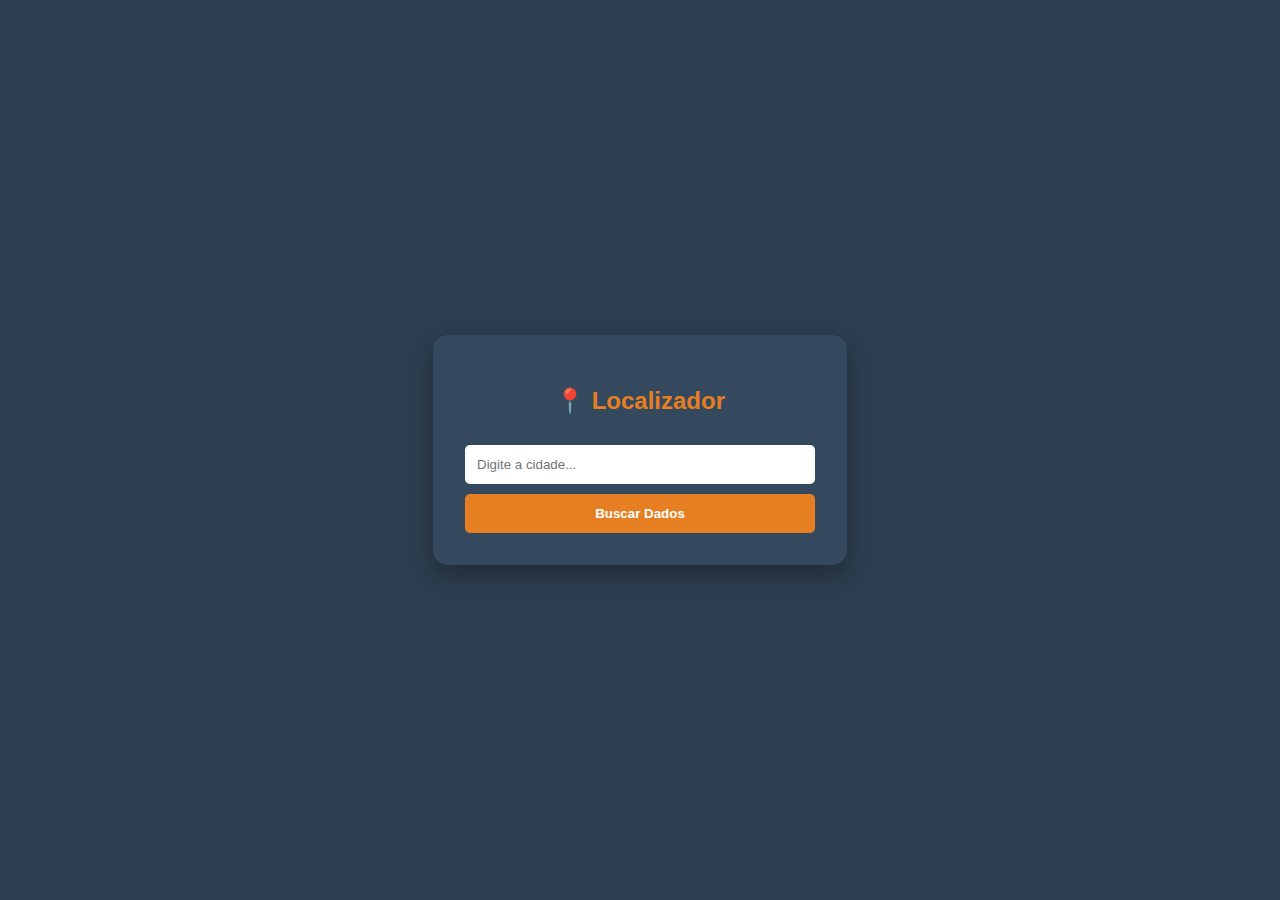
<file: BuscaCidade/index.html>
<!DOCTYPE html>
<html lang="pt-br">
<head>
    <meta charset="UTF-8">
    <meta name="viewport" content="width=device-width, initial-scale=1.0">
    <title>Full Stack IBGE</title>
    <style>
        body { font-family: 'Segoe UI', sans-serif; background: #2c3e50; color: #ecf0f1; display: flex; justify-content: center; align-items: center; height: 100vh; margin: 0; }
        .card { background: #34495e; padding: 2rem; border-radius: 15px; box-shadow: 0 10px 25px rgba(0,0,0,0.3); width: 350px; }
        h2 { text-align: center; color: #e67e22; }
        input { width: 100%; padding: 12px; margin: 10px 0; border: none; border-radius: 5px; box-sizing: border-box; }
        button { width: 100%; padding: 12px; background: #e67e22; color: white; border: none; border-radius: 5px; cursor: pointer; font-weight: bold; transition: 0.3s; }
        button:hover { background: #d35400; }
        
        /* Área onde os dados vão aparecer */
        #resultado { margin-top: 20px; display: none; background: #2c3e50; padding: 15px; border-radius: 8px; border: 1px solid #e67e22; }
        .item { margin: 5px 0; font-size: 0.9rem; }
        strong { color: #f39c12; }
    </style>
</head>
<body>

    <div class="card">
        <h2>📍 Localizador</h2>
        <form id="formBusca">
            <input type="text" id="campoCidade" placeholder="Digite a cidade..." required>
            <button type="submit">Buscar Dados</button>
        </form>

        <div id="resultado">
            </div>
    </div>

    <script>
        // O Cérebro do Front-end
        const formulario = document.getElementById('formBusca');
        const divResultado = document.getElementById('resultado');

        formulario.addEventListener('submit', function(event) {
            // 1. Impede que a página recarregue (comportamento padrão de formulários)
            event.preventDefault();
            
            const cidade = document.getElementById('campoCidade').value;
            divResultado.style.display = 'block';
            divResultado.innerHTML = 'Buscando...';

            // 2. Chama nosso Back-end PHP
            fetch('api.php?cidade=' + cidade)
                .then(response => response.json()) // Converte a resposta para JSON
                .then(dados => {
                    
                    if(dados.status === 'sucesso') {
                        // 3. Atualiza o HTML com os dados recebidos
                        const info = dados.dados;
                        divResultado.innerHTML = `
                            <div class="item"><strong>Cidade:</strong> ${info.cidade}</div>
                            <div class="item"><strong>Estado:</strong> ${info.estado} (${info.sigla})</div>
                            <div class="item"><strong>Região:</strong> ${info.regiao}</div>
                            <div class="item"><strong>ID IBGE:</strong> ${info.id}</div>
                        `;
                    } else {
                        divResultado.innerHTML = `<span style="color: #e74c3c">${dados.mensagem}</span>`;
                    }

                })
                .catch(error => {
                    console.error('Erro:', error);
                    divResultado.innerHTML = 'Erro na conexão com a API.';
                });
        });
    </script>
</body>
</html>
</file>
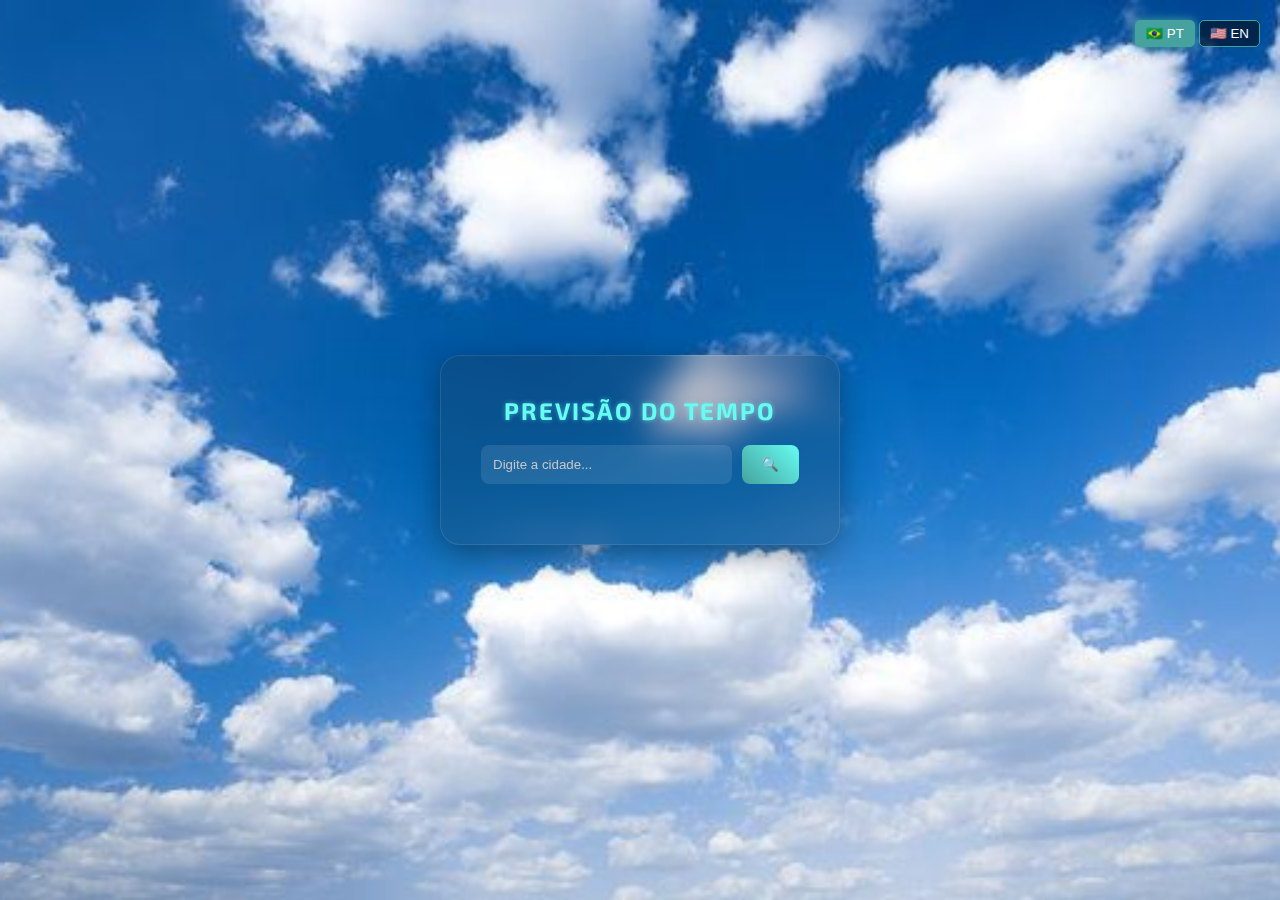
<file: ClimaTempo/index.html>
<!DOCTYPE html>
<html lang="pt-br">

<head>
    <meta charset="UTF-8">
    <meta name="viewport" content="width=device-width, initial-scale=1.0">
    <title>Future Weather</title>
    <link rel="stylesheet" href="style.css">
    <link href="https://fonts.googleapis.com/css2?family=Exo+2:wght@300;700&display=swap" rel="stylesheet">
</head>

<body class="padrao">

    <div class="lang-switch">
        <button onclick="setLanguage('pt')" class="active">🇧🇷 PT</button>
        <button onclick="setLanguage('en')">🇺🇸 EN</button>
    </div>

    <div class="glass-container">
        <h2 data-lang="titulo">Previsão do Tempo</h2>

        <form id="searchForm">
            <input type="text" id="cityInput" placeholder="Digite a cidade..." required>
            <button type="submit">🔍</button>
        </form>

        <div id="cityList" class="city-list"></div>

        <div id="weatherBox" class="weather-box">
            <h3 id="cityName">--</h3>

            <div class="main-info">
                <div class="temp" id="tempDisplay">--°C</div>
                <div class="desc" id="descDisplay">--</div>
            </div>

            <div class="details">
                <div class="detail-item">
                    <span>💧 <span data-lang="umidade">Umidade</span></span>
                    <strong id="humidityDisplay">--%</strong>
                </div>
                <div class="detail-item">
                    <span>💨 <span data-lang="vento">Vento</span></span>
                    <strong id="windDisplay">-- km/h</strong>
                </div>
            </div>
        </div>
    </div>

    <script src="script.js"></script>
</body>

</html>
</file>
<file: ClimaTempo/style.css>
* { margin: 0; padding: 0; box-sizing: border-box; }

body {
    font-family: 'Exo 2', sans-serif; /* Fonte futurista */
    height: 100vh;
    display: flex;
    flex-direction: column;
    justify-content: center;
    align-items: center;
    color: #fff;
    transition: background-image 1s ease-in-out;
    background-color: #0b0c10;
    background-size: cover;
    background-position: center;
    background-repeat: no-repeat;
}


.lang-switch {
    position: absolute;
    top: 20px;
    right: 20px;
}
.lang-switch button {
    background: rgba(0,0,0,0.5);
    border: 1px solid #45a29e;
    color: #fff;
    padding: 5px 10px;
    cursor: pointer;
    border-radius: 5px;
    transition: 0.3s;
}
.lang-switch button:hover, .lang-switch button.active {
    background: #45a29e;
    box-shadow: 0 0 10px #45a29e; /* Brilho Neon */
}


.glass-container {
    background: rgba(44, 43, 43, 0.195); /* Quase transparente */
    backdrop-filter: blur(15px); /* O efeito de desfoque pesado */
    -webkit-backdrop-filter: blur(15px);
    padding: 2.5rem;
    border-radius: 20px;
    width: 90%;
    max-width: 400px;
    border: 1px solid rgba(255, 255, 255, 0.1);
    box-shadow: 0 8px 32px 0 rgba(0, 0, 0, 0.37);
    text-align: center;
}

h2 { margin-bottom: 20px; letter-spacing: 2px; text-transform: uppercase; color: #66fcf1; text-shadow: 0 0 5px rgba(102, 252, 241, 0.5); }


form { display: flex; gap: 10px; margin-bottom: 20px; }

input {
    flex: 1;
    padding: 12px;
    border-radius: 8px;
    border: none;
    background: rgba(255, 255, 255, 0.1);
    color: #fff;
    outline: none;
}
input::placeholder { color: #c5c6c7; }

button[type="submit"] {
    padding: 12px 20px;
    border: none;
    border-radius: 8px;
    background: linear-gradient(45deg, #45a29e, #66fcf1);
    color: #0b0c10;
    font-weight: bold;
    cursor: pointer;
    transition: 0.3s;
}
button[type="submit"]:hover { transform: scale(1.05); box-shadow: 0 0 15px #66fcf1; }


.city-list div {
    background: rgba(0,0,0,0.4);
    padding: 10px;
    margin-top: 5px;
    border-radius: 5px;
    cursor: pointer;
    text-align: left;
    border-left: 3px solid #66fcf1;
}
.city-list div:hover { background: rgba(102, 252, 241, 0.2); }

.weather-box { display: none; margin-top: 20px; animation: slideUp 0.6s ease; }
.temp { font-size: 4rem; font-weight: 700; text-shadow: 2px 2px 10px rgba(0,0,0,0.5); }
.desc { font-size: 1.2rem; color: #66fcf1; text-transform: uppercase; margin-bottom: 20px; }

.details { display: flex; justify-content: space-between; background: rgba(0,0,0,0.2); padding: 15px; border-radius: 10px; }
.detail-item { display: flex; flex-direction: column; }
.detail-item span { font-size: 0.8rem; color: #c5c6c7; }


body.padrao { background-image: url('img/img.jpg'); }
body.ensolarado { background-image: url('img/sol.jpg'); }
body.nublado { background-image: url('img/nublado.jpg'); }
body.chuvoso { background-image: url('img/chuva.jpg'); }
body.tempestade { background-image: url('img/raio.jpg'); }

@keyframes slideUp { from { opacity: 0; transform: translateY(20px); } to { opacity: 1; transform: translateY(0); } }
</file>
